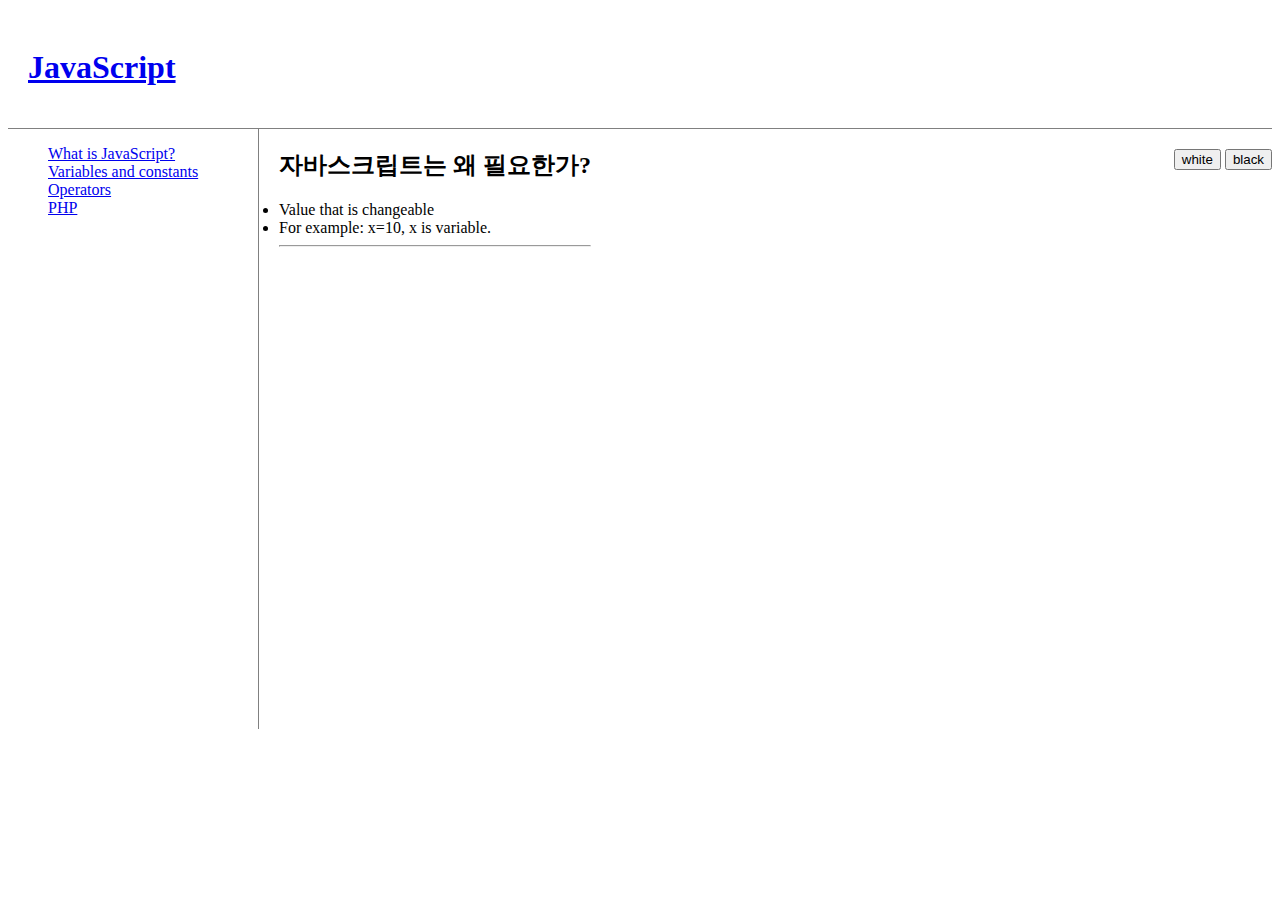
<file: index.html>
<!DOCTYPE html>
<html>

<head>
  <meta charset="utf-8" />
  <title>coding-night</title>
  <link rel="stylesheet" type="text/css" href="/css/style.css">
</head>

<body id="target">
  <header>
    <h1><a href="/">JavaScript</a></h1>
  </header>
  <nav>
    <ol>
      <li><a href="/html/page_js.html">What is JavaScript?</a></li>
      <li><a href="/html/page_vc.html">Variables and constants</a></li>
      <li><a href="/html/page_op.html">Operators</a></li>
      <li><a href="/html/page_php.html">PHP</a></li>
    </ol>
  </nav>
  <div id="control">
    <input type="button" value="white" id="white_btn" />
    <input type="button" value="black" id="black_btn" />
  </div>
  <!--
    <div id="control">
        <input type="button" value="white" onclick="document.getElementById('target').className='white'" />
        <input type="button" value="black" onclick="document.getElementById('target').className='black'" />
    </div>
-->
  <article>
    <h2>자바스크립트는 왜 필요한가?</h2>
    <!--           <input type="button" value="night" onclick="
                        document
                        .body
                        .style
                        .backgroundColor='black';

                        document
                        .body
                        .style
                        .color='white';">
          <input type="button" value="day" onclick="
                        document
                        .body
                        .style
                        .backgroundColor='white';

                        document
                        .body
                        .style
                        .color='black';">
          <ul> -->
    <li>Value that is changeable</li>
    <li>For example: x=10, x is variable.</li>
    </ul>
    <hr>
    <!--           <p>
               이 버튼을 눌렸을 때 (onclick="")<br> 이 문서의 (document)<br> body태그에 (.body)<br> style 값으로 (.style)<br> background-color를 검은색 (.backgroundColor='black';)<br> style 값으로 color를 흰색으로 바꾸렴 (.color='white';)
          </p> -->
    <div id="disqus_thread"></div>
    <script src="/js/disqus.js"></script>
    <!--
        <script>
            /**
             *  RECOMMENDED CONFIGURATION VARIABLES: EDIT AND UNCOMMENT THE SECTION BELOW TO INSERT DYNAMIC VALUES FROM YOUR PLATFORM OR CMS.
             *  LEARN WHY DEFINING THESE VARIABLES IS IMPORTANT: https://disqus.com/admin/universalcode/#configuration-variables*/
            /*
            var disqus_config = function () {
            this.page.url = PAGE_URL;  // Replace PAGE_URL with your page's canonical URL variable
            this.page.identifier = PAGE_IDENTIFIER; // Replace PAGE_IDENTIFIER with your page's unique identifier variable
            };
            */
            (function() { // DON'T EDIT BELOW THIS LINE
                var d = document,
                    s = d.createElement('script');
                s.src = 'https://web-practice.disqus.com/embed.js';
                s.setAttribute('data-timestamp', +new Date());
                (d.head || d.body).appendChild(s);
            })();

        </script>
-->
    <noscript>Please enable JavaScript to view the <a href="https://disqus.com/?ref_noscript">comments powered by Disqus.</a></noscript>
  </article>
  <script src="/js/script.js"></script>
  <!--Start of Tawk.to Script-->
  <script type="text/javascript" src="/js/tawk.js"></script>
  <!--
    <script type="text/javascript">
        var Tawk_API = Tawk_API || {},
            Tawk_LoadStart = new Date();
        (function() {
            var s1 = document.createElement("script"),
                s0 = document.getElementsByTagName("script")[0];
            s1.async = true;
            s1.src = 'https://embed.tawk.to/598fbf8bdbb01a218b4dc1b4/default';
            s1.charset = 'UTF-8';
            s1.setAttribute('crossorigin', '*');
            s0.parentNode.insertBefore(s1, s0);
        })();

    </script>
-->
  <!--End of Tawk.to Script-->
</body>

</html>
</file>
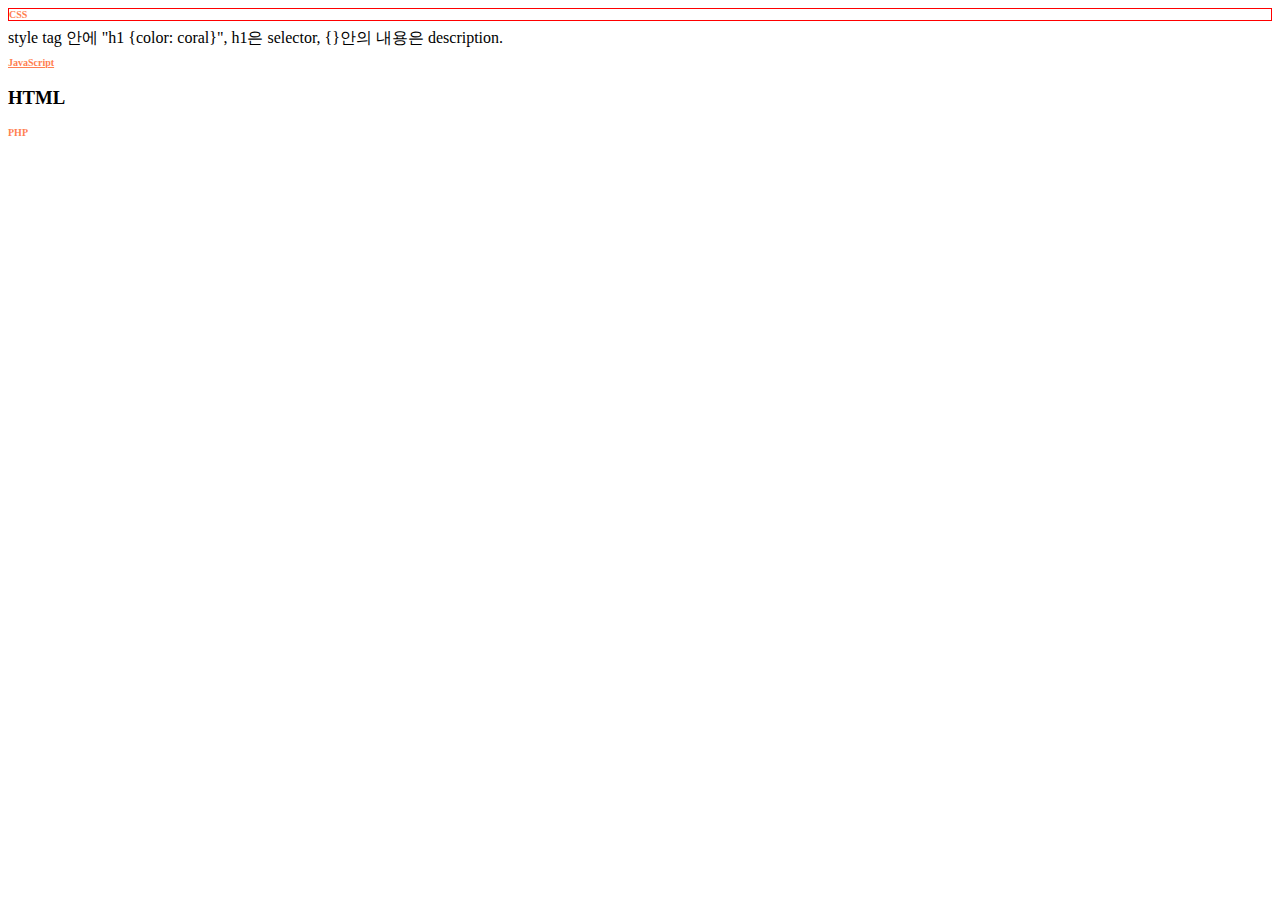
<file: css/ex_css_1.html>
<!DOCTYPE html>
<html>

<head>
    <meta charset="utf-8" />
    <style>
        h1,
        h2 {
            color: coral;
            font-size: 10px;
        }
        
        h2 {
            text-decoration: underline;
        }
        
        header h1 {
            border: 1px solid red;
        }
    </style>
</head>

<body>
    <header>
        <h1>CSS</h1>
    </header>
    style tag 안에 "h1 {color: coral}", h1은 selector, {}안의 내용은 description.
    <h2>JavaScript</h2>
    <h3>HTML</h3>
    <h1>PHP</h1>
</body>

</html>
</file>
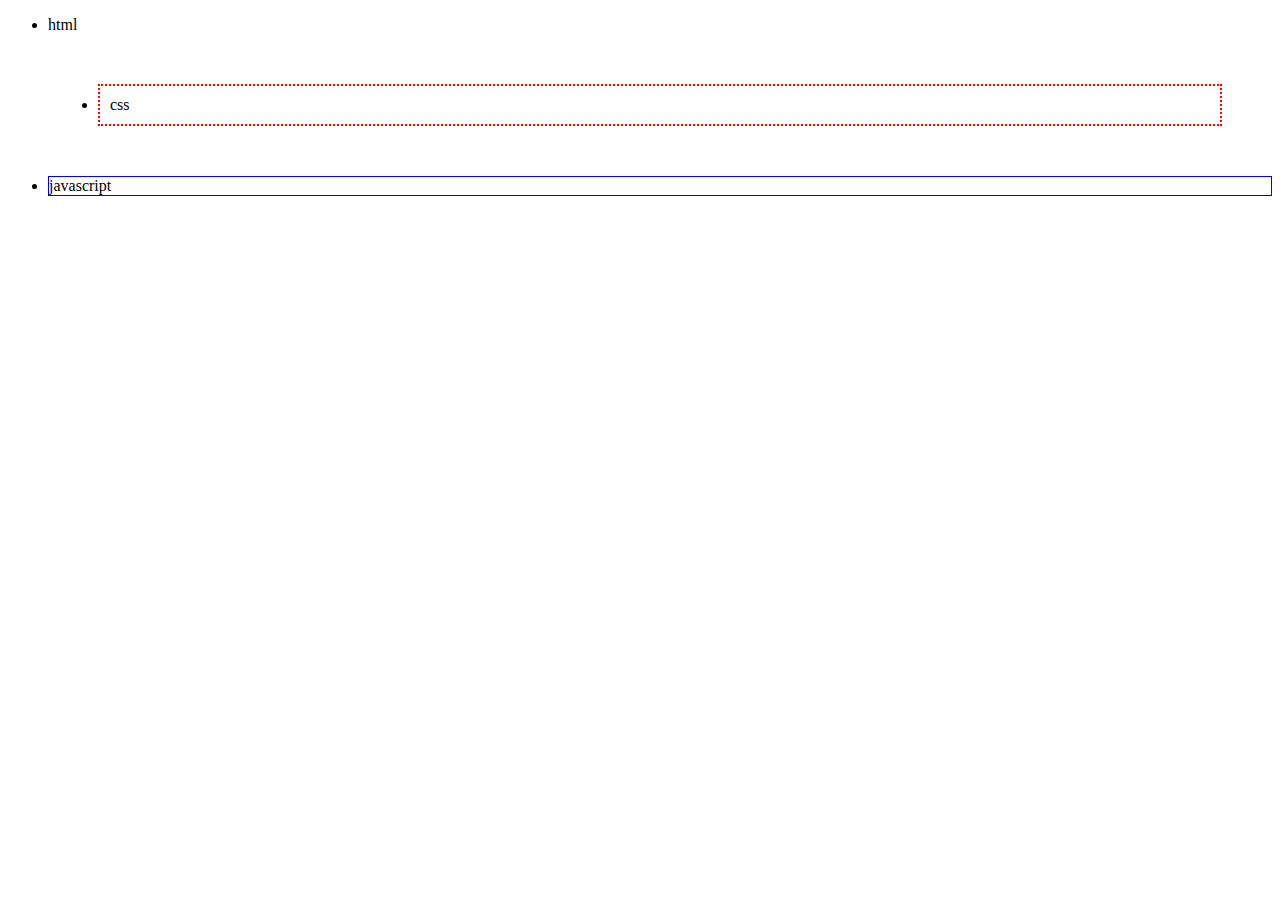
<file: css/ex_css_2.html>
<!DOCTYPE html>
<html>
    <head>
    <meta charset="utf-8" />
    <style>
        #selected {
            border: red 2px dotted;
            padding: 10px;
            margin: 50px;
        }
        
        #extra {
            border: blue 1px solid;
        }
    </style>
</head>

<body>
    <ul>
        <li>html</li>
        <li id="selected">css</li>
        <li id="extra">javascript</li>
        
    </ul>
</body>
</html>
</file>
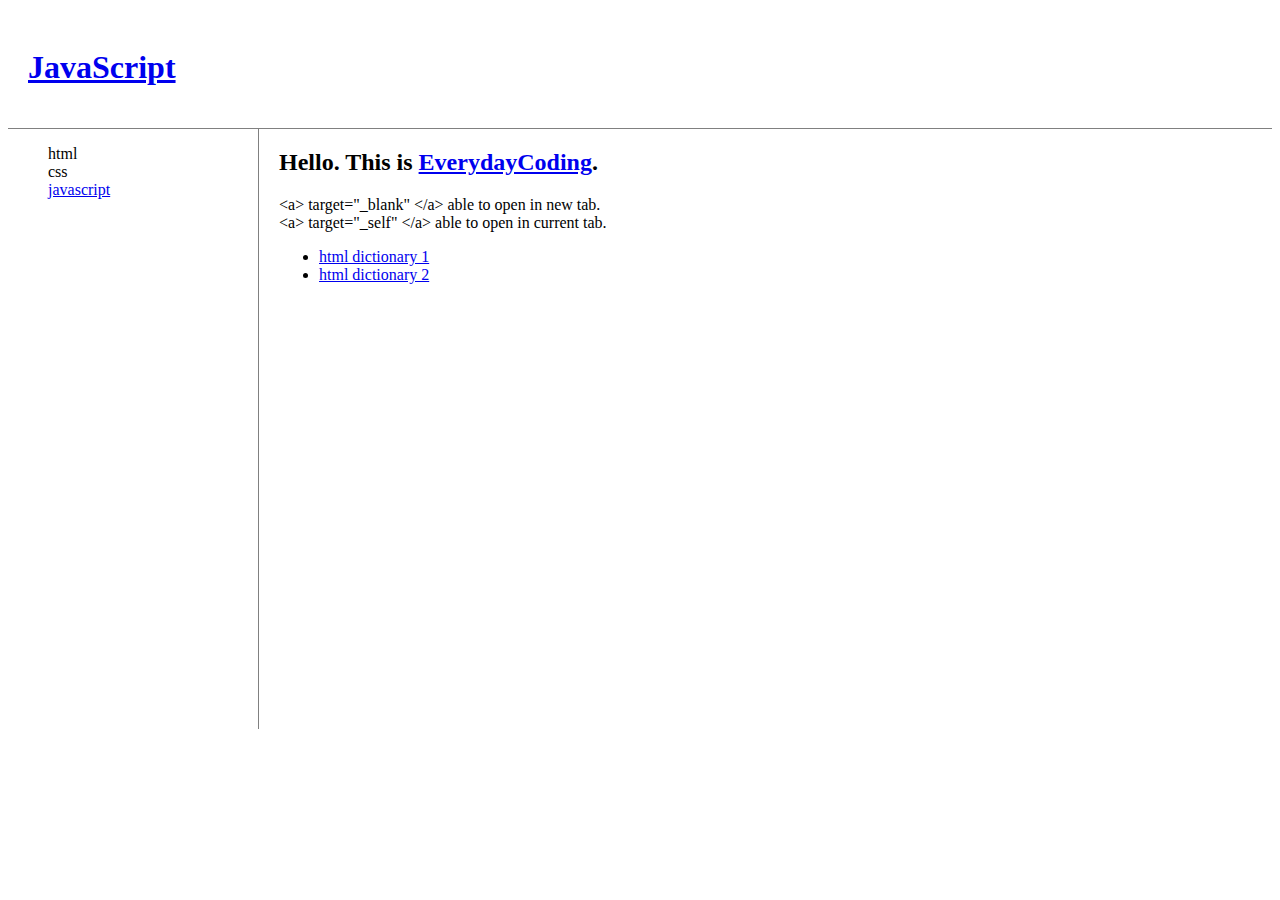
<file: html/intro.html>
<!DOCTYPE html>
<html>

<head>
  <meta charset="utf-8" />
  <title>coding-night</title>
  <link rel="stylesheet" type="text/css" href="/css/style.css">
</head>

<body>
  <header>
    <h1><a href="/">JavaScript</a></h1>
  </header>
  <nav>
    <ol>
      <li>html</li>
      <li>css</li>
      <li><a href="/html/page_javascript.html">javascript</a></li>
    </ol>
  </nav>
  <article>
    <h2>Hello. This is <a href="http://opentutorials.org/course/1" target="_blank"><strong>EverydayCoding</strong></a>.</h2>
    <p>&lt;a&gt; target="_blank" &lt;/a&gt; able to open in new tab.
      <br>&lt;a&gt; target="_self" &lt;/a&gt; able to open in current tab.</p>
    <ul>
      <li><a href="http://opentutorials.org/course/1058">html dictionary 1</a></li>
      <li><a href="http://dev.w3.org/html5/html-author/">html dictionary 2</a></li>
    </ul>
  </article>
</body>

</html>
</file>
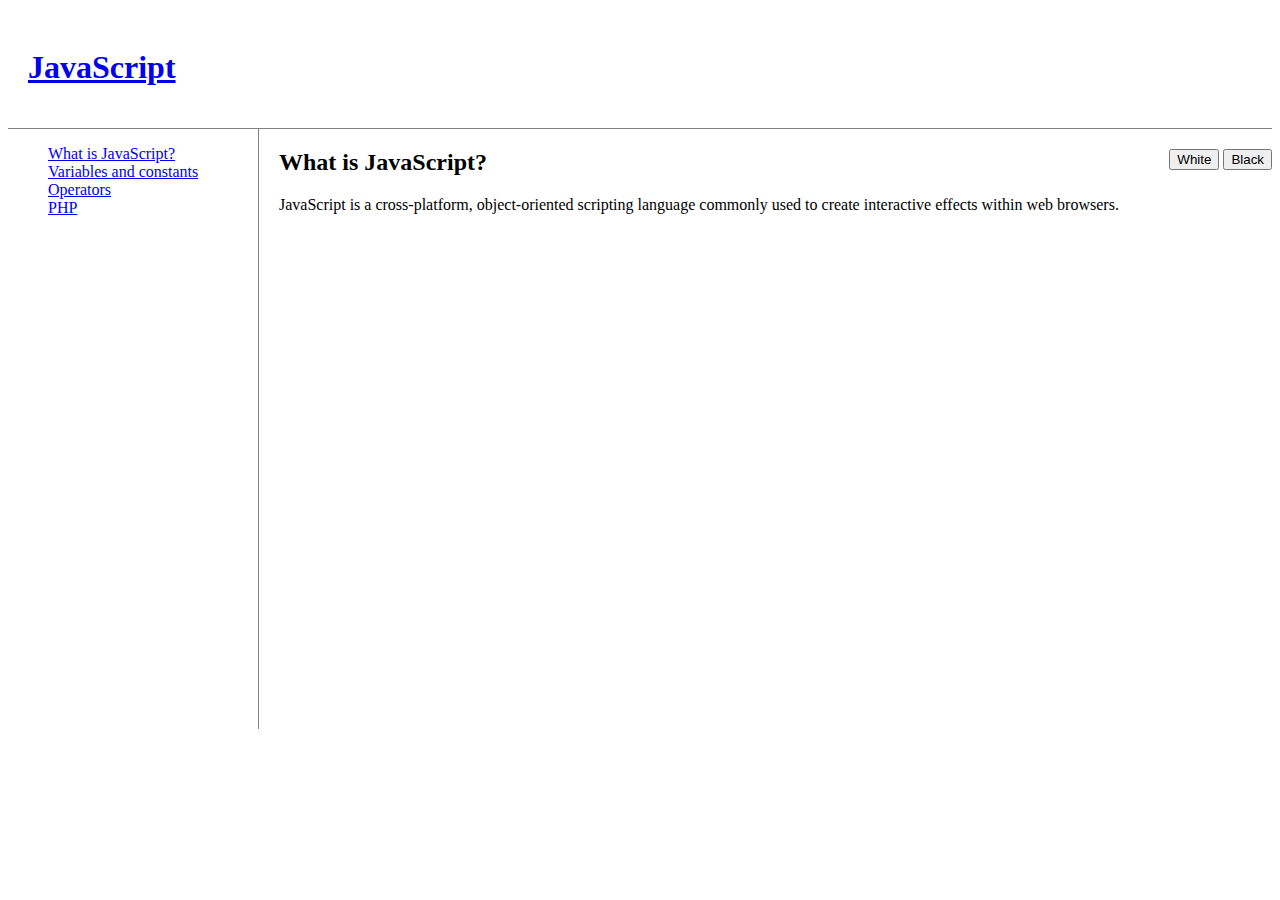
<file: html/page_js.html>
<!DOCTYPE html>
<html>
  <head>
    <meta charset="utf-8" />
    <title>coding-night</title>
    <link rel="stylesheet" type="text/css" href="/css/style.css" />
  </head>

  <body id="target">
    <header>
      <h1><a href="/">JavaScript</a></h1>
    </header>
    <nav>
      <ol>
        <li><a href="/html/page_js.html">What is JavaScript?</a></li>
        <li><a href="/html/page_vc.html">Variables and constants</a></li>
        <li><a href="/html/page_op.html">Operators</a></li>
        <li><a href="/html/page_php.html">PHP</a></li>
      </ol>
    </nav>
    <div id="control">
      <input
        type="button"
        value="White"
        onclick="document.getElementById('target').className='white'"
      />
      <input
        type="button"
        value="Black"
        onclick="document.getElementById('target').className='black'"
      />
    </div>
    <article>
      <h2>What is JavaScript?</h2>
      <p>
        JavaScript is a cross-platform, object-oriented scripting language
        commonly used to create interactive effects within web browsers.
      </p>
    </article>
  </body>
</html>
</file>
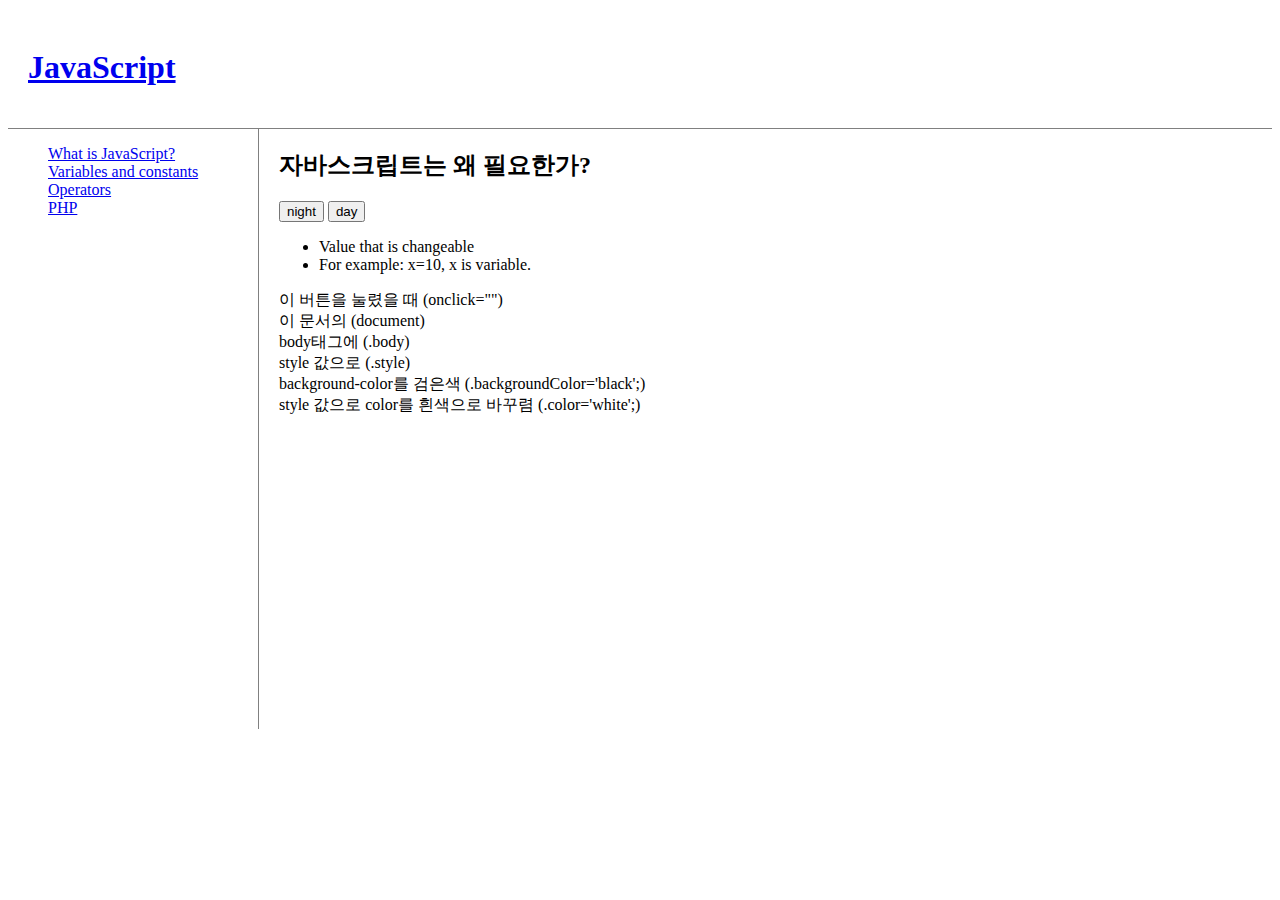
<file: html/page_js01.html>
<!DOCTYPE html>
<html>

<head>
  <meta charset="utf-8" />
  <title>coding-night</title>
  <link rel="stylesheet" type="text/css" href="/css/style.css">
</head>

<body>
  <header>
    <h1><a href="/">JavaScript</a></h1>
  </header>
  <nav>
    <ol>
      <li><a href="/html/page_js.html">What is JavaScript?</a></li>
      <li><a href="/html/page_vc.html">Variables and constants</a></li>
      <li><a href="/html/page_op.html">Operators</a></li>
      <li><a href="/html/page_php.html">PHP</a></li>
    </ol>
  </nav>
  <article>
    <h2>자바스크립트는 왜 필요한가?</h2>
    <input type="button" value="night" onclick="
                        document
                        .body
                        .style
                        .backgroundColor='black';

                        document
                        .body
                        .style
                        .color='white';">
    <input type="button" value="day" onclick="
                        document
                        .body
                        .style
                        .backgroundColor='white';

                        document
                        .body
                        .style
                        .color='black';">
    <ul>
      <li>Value that is changeable</li>
      <li>For example: x=10, x is variable.</li>
    </ul>
    <p>
      이 버튼을 눌렸을 때 (onclick="")<br> 이 문서의 (document)<br> body태그에 (.body)<br> style 값으로 (.style)<br> background-color를 검은색 (.backgroundColor='black';)<br> style 값으로 color를 흰색으로 바꾸렴 (.color='white';)
    </p>
  </article>
</body>

</html>
</file>
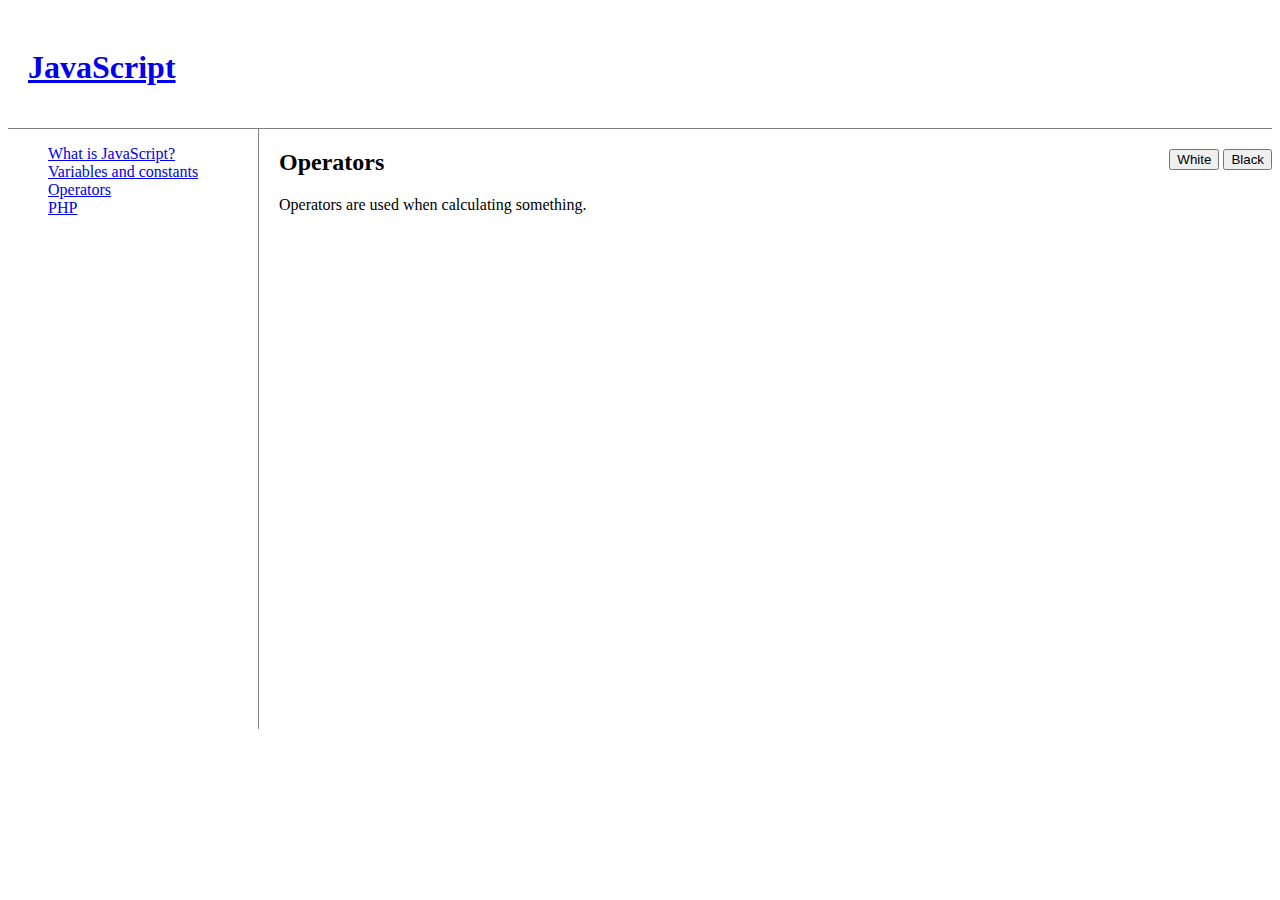
<file: html/page_op.html>
<!DOCTYPE html>
<html>

<head>
  <meta charset="utf-8" />
  <title>coding-night</title>
  <link rel="stylesheet" type="text/css" href="/css/style.css">
</head>

<body id="target">
  <header>
    <h1><a href="/">JavaScript</a></h1>
  </header>
  <nav>
    <ol>
      <li><a href="/html/page_js.html">What is JavaScript?</a></li>
      <li><a href="/html/page_vc.html">Variables and constants</a></li>
      <li><a href="/html/page_op.html">Operators</a></li>
      <li><a href="/html/page_php.html">PHP</a></li>
    </ol>
  </nav>
  <div id="control">
    <input type="button" value="White" onclick="document.getElementById('target').className='white'" />
    <input type="button" value="Black" onclick="document.getElementById('target').className='black'" />
  </div>
  <article>
    <h2>Operators</h2>
    <p>
      Operators are used when calculating something.
    </p>
  </article>
</body>

</html>
</file>
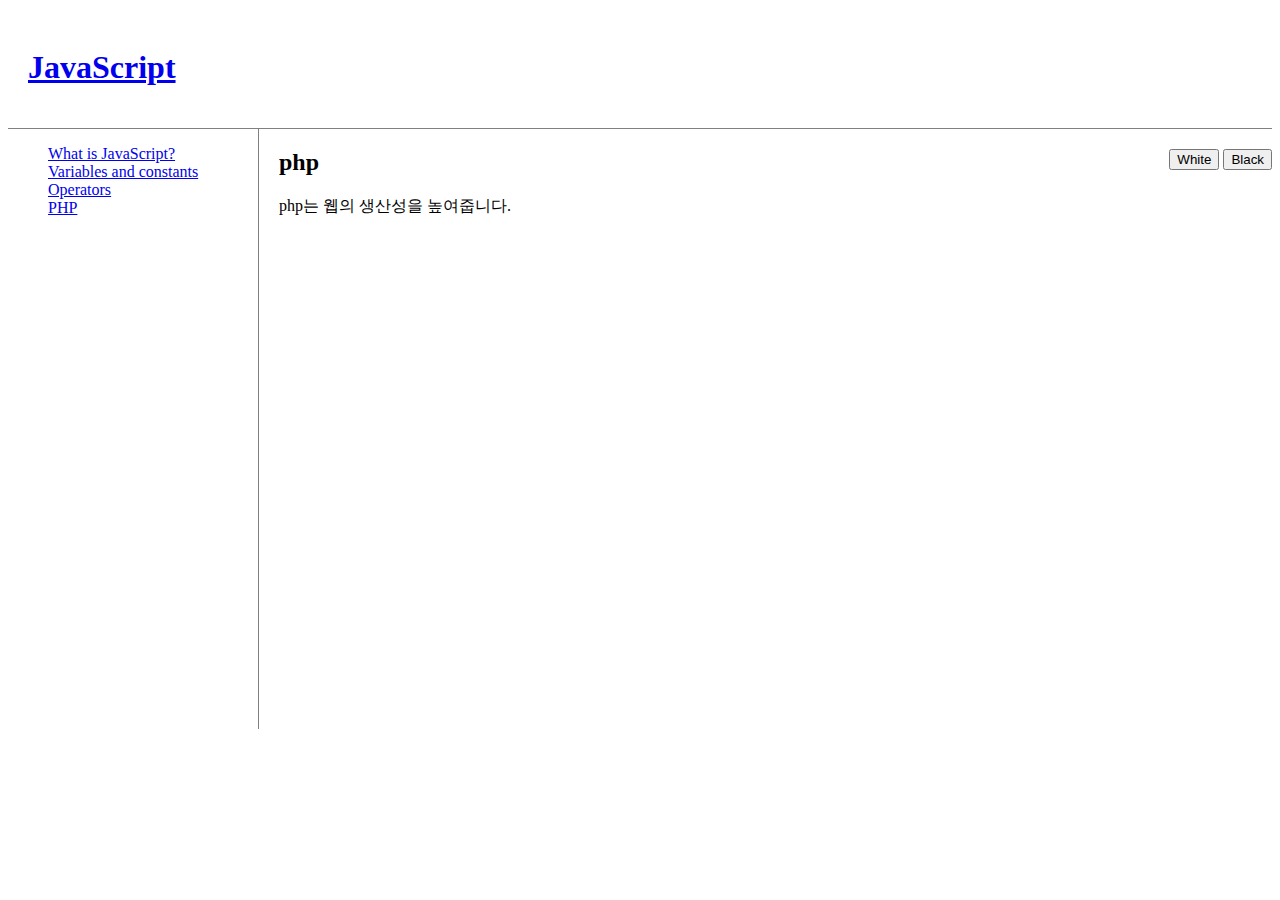
<file: html/page_php.html>
<!DOCTYPE html>
<html>

<head>
  <meta charset="utf-8" />
  <title>coding-night</title>
  <link rel="stylesheet" type="text/css" href="/css/style.css">
</head>

<body id="target">
  <header>
    <h1><a href="/">JavaScript</a></h1>
  </header>
  <nav>
    <ol>
      <li><a href="/html/page_js.html">What is JavaScript?</a></li>
      <li><a href="/html/page_vc.html">Variables and constants</a></li>
      <li><a href="/html/page_op.html">Operators</a></li>
      <li><a href="/html/page_php.html">PHP</a></li>
    </ol>
  </nav>
  <div id="control">
    <input type="button" value="White" onclick="document.getElementById('target').className='white'" />
    <input type="button" value="Black" onclick="document.getElementById('target').className='black'" />
  </div>
  <article>
    <h2>php</h2>
    <p>
      php는 웹의 생산성을 높여줍니다.
    </p>
  </article>
</body>

</html>
</file>
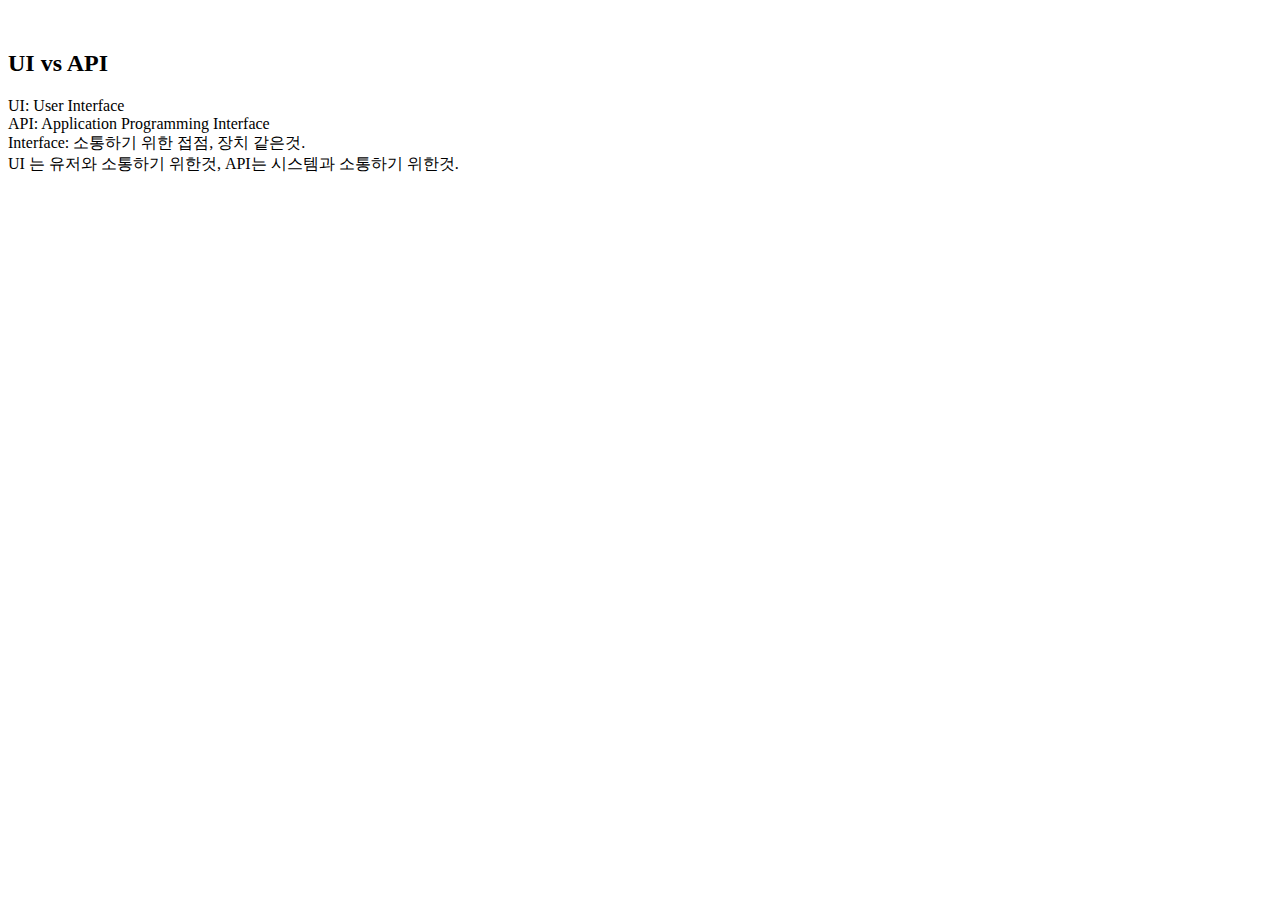
<file: html/page_programming.html>
<!DOCTYPE html>

<html>

<head>
	<meta charset="utf-8" />
	<title>coding-night</title>
	<link rel="stylesheet" type="text/css" href="/css/style.css">
</head>

<body>
	<h2>
			UI vs API
		</h2>
	<p>
		UI: User Interface<br> API: Application Programming Interface<br> Interface: 소통하기 위한 접점, 장치 같은것.<br> UI 는 유저와 소통하기 위한것, API는 시스템과 소통하기 위한것.<br>

	</p>
</body>

</html>
</file>
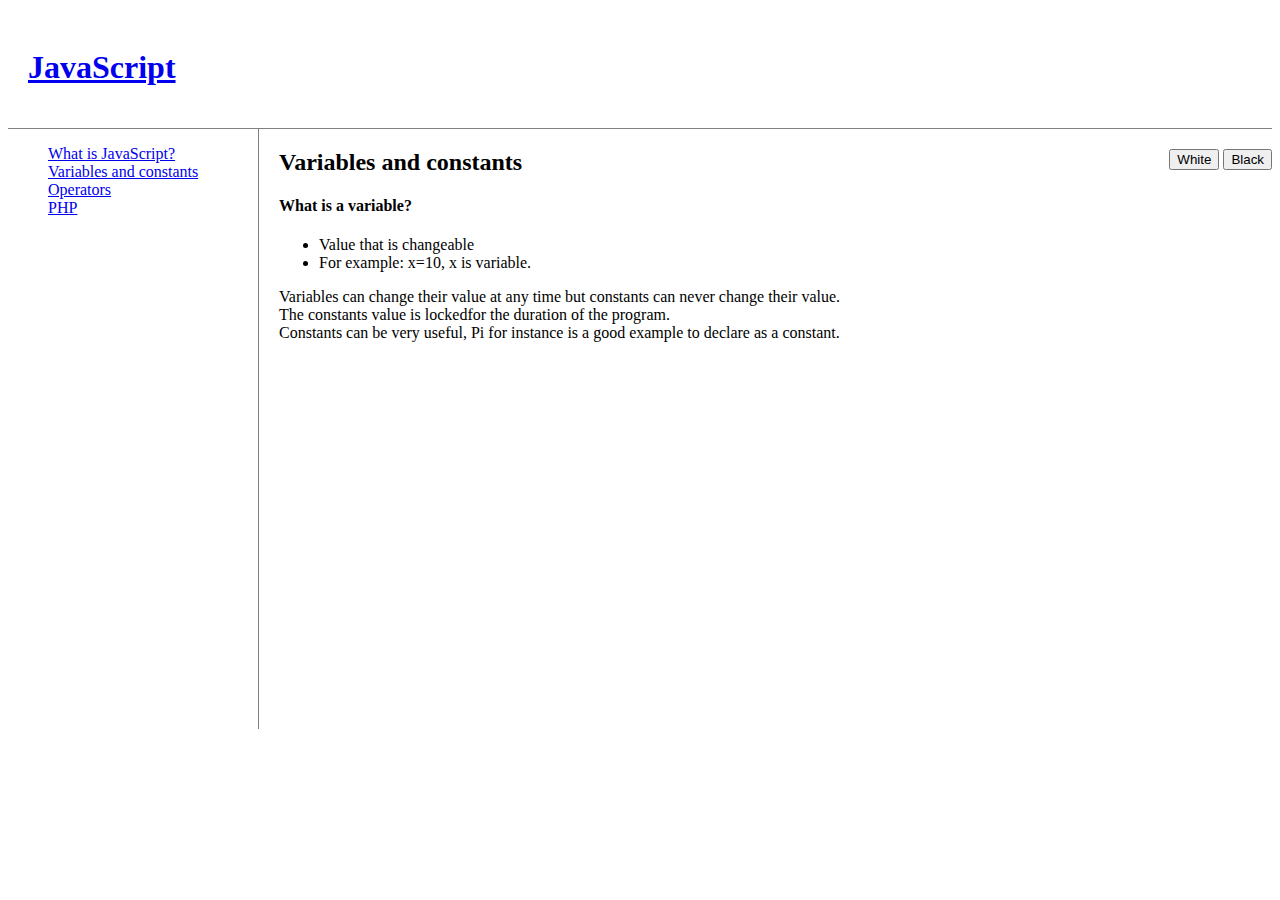
<file: html/page_vc.html>
<!DOCTYPE html>
<html>

<head>
  <meta charset="utf-8" />
  <title>coding-night</title>
  <link rel="stylesheet" type="text/css" href="/css/style.css">
</head>

<body id="target">
  <header>
    <h1><a href="/">JavaScript</a></h1>
  </header>
  <nav>
    <ol>
      <li><a href="/html/page_js.html">What is JavaScript?</a></li>
      <li><a href="/html/page_vc.html">Variables and constants</a></li>
      <li><a href="/html/page_op.html">Operators</a></li>
      <li><a href="/html/page_php.html">PHP</a></li>
    </ol>
  </nav>

  <div id="control">
    <input type="button" value="White" onclick="document.getElementById('target').className='white'" />
    <input type="button" value="Black" onclick="document.getElementById('target').className='black'" />
  </div>

  <article>
    <h2>Variables and constants</h2>
    <h4>
        What is a variable?
      </h4>
    <ul>
      <li>Value that is changeable</li>
      <li>For example: x=10, x is variable.</li>
    </ul>
    <p>Variables can change their value at any time but constants can never change their value. <br> The constants value is lockedfor the duration of the program. <br> Constants can be very useful, Pi for instance is a good example to declare as a constant.
    </p>
  </article>
</body>

</html>
</file>
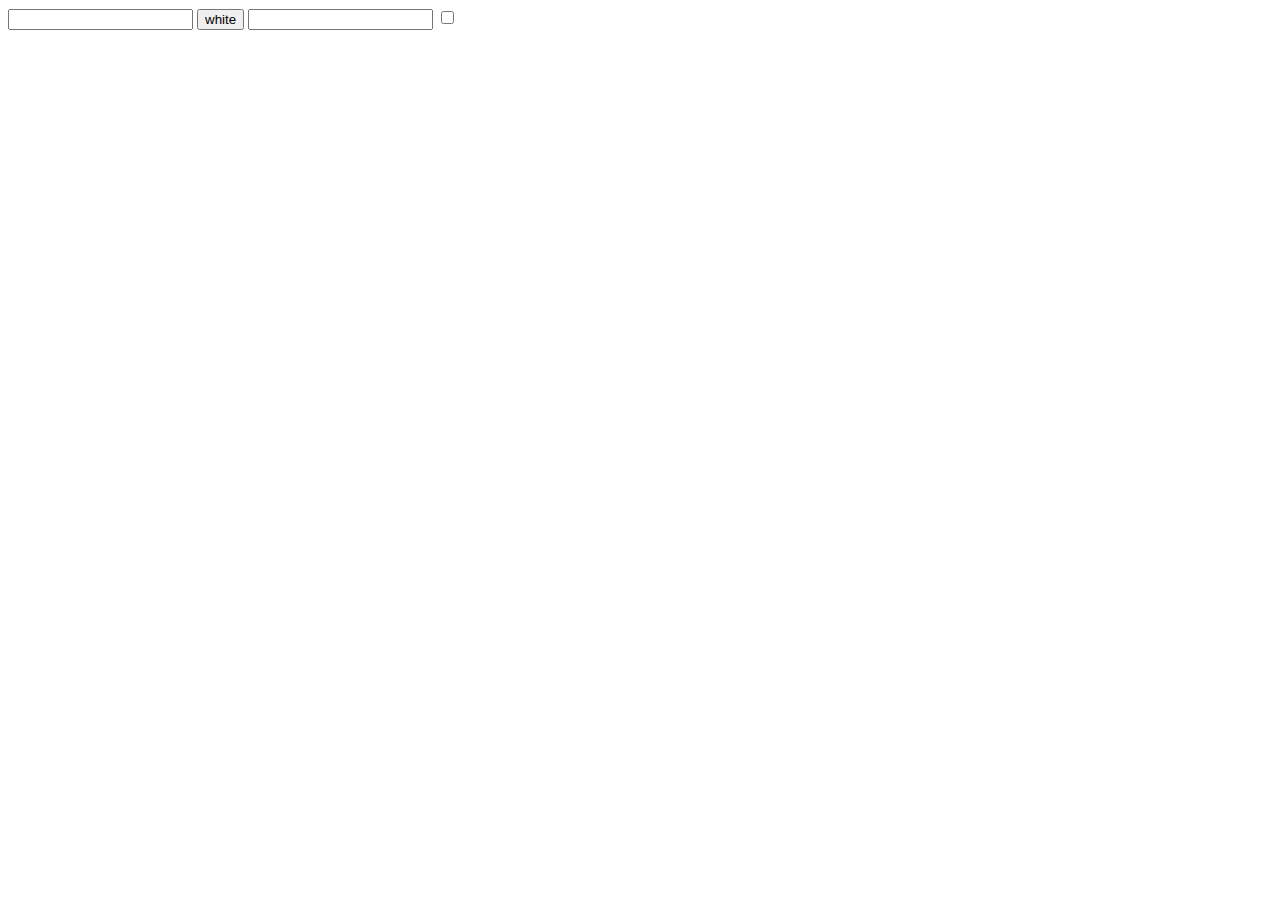
<file: js/1.html>
<!DOCTYPE html>
<html>
<head>
    <meta charset="utf-8" />
    <script>
    	

    </script>
</head>

<body>
	<input type="text" id="user_input" />
	<input type="button" value="white"  onclick="alert(document.getElementById('user_input').value)"/>
	<input type="text" onfocus="alert('focus')" onblur="alert('blur')" />
	<input type="checkbox" />
</body>

</html>
</file>
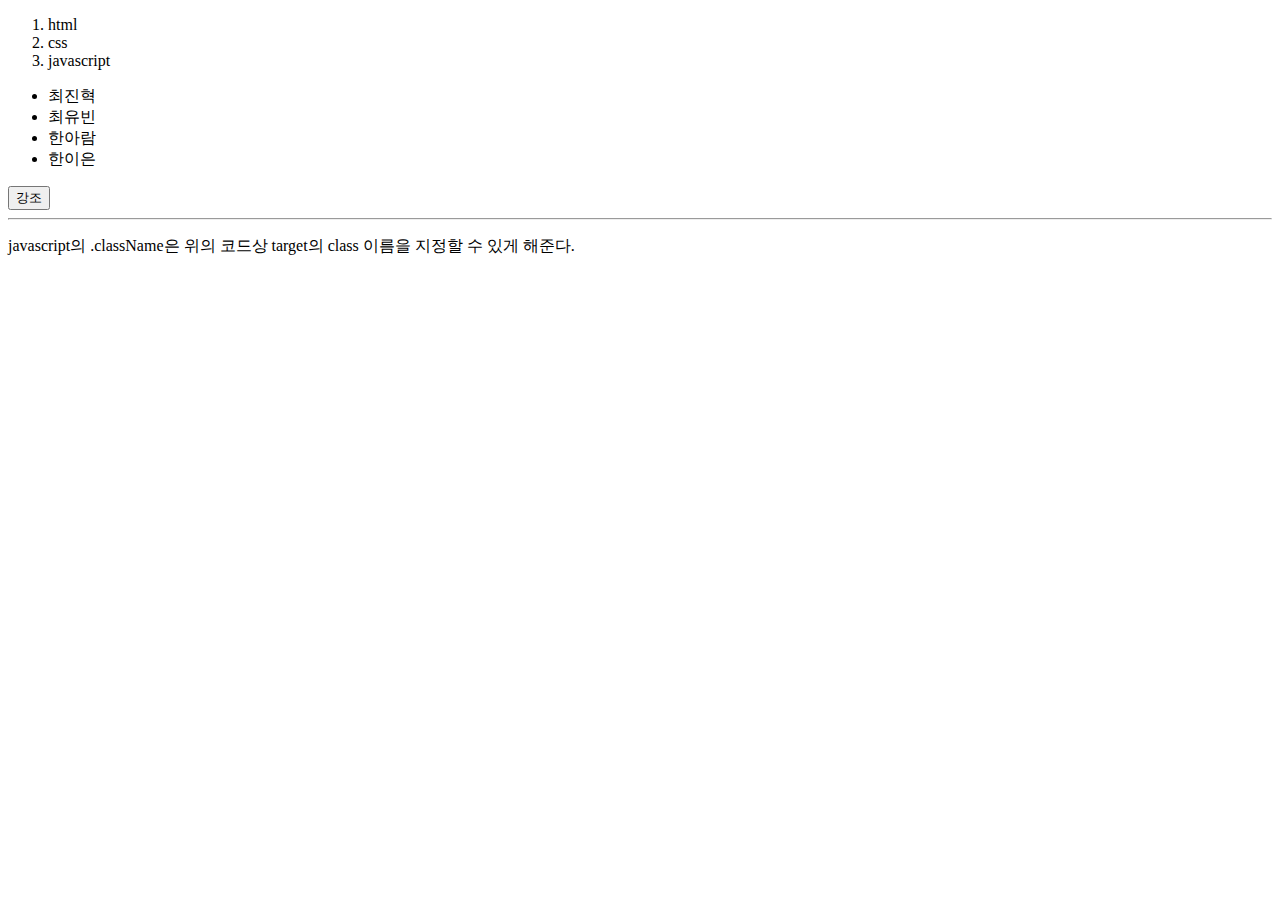
<file: js/2.html>
<!DOCTYPE html>
<html>
<head>
    <meta charset="utf-8" />
    <style>
    	/*li{
    		color:blue;
    	}

    	ul li{
    		font-size: 40px;
    	}*/
    	.em{
    		text-decoration: underline;
    	}
    </style>
</head>

<body>
	<ol id="target">
		<li>html</li>
		<li>css</li>
		<li>javascript</li>
	</ol>
	<ul>
		<li>최진혁</li>
		<li>최유빈</li>
		<li>한아람</li>
		<li>한이은</li>
	</ul>
<input type="button" value="강조" onclick="document.getElementById('target').className='em'" />
<hr>
<p>javascript의 .className은 위의 코드상 target의 class 이름을 지정할 수 있게 해준다.</p>
</body>

</html>
</file>
<file: css/style.css>
body.white {
    background-color: white;
    color: black;
}

body.black {
    background-color: black;
    color: white;
}

header {
    border-bottom: 1px solid gray;
    padding: 20px;
}

nav {
    width: 200px;
    height: 600px;
    border-right: 1px solid gray;
    float: left;
    padding-right: 50px;
}

article {
    float: left;
    padding: 20px;
    margin-top: -50px;
}

nav ol {
    list-style: none;
}

#control {
    float: right;
    margin-top: 20px;
}

h2 {
    margin-top: 50px;
}
#disqus_thread {
    margin-top: 50px;
}
</file>
